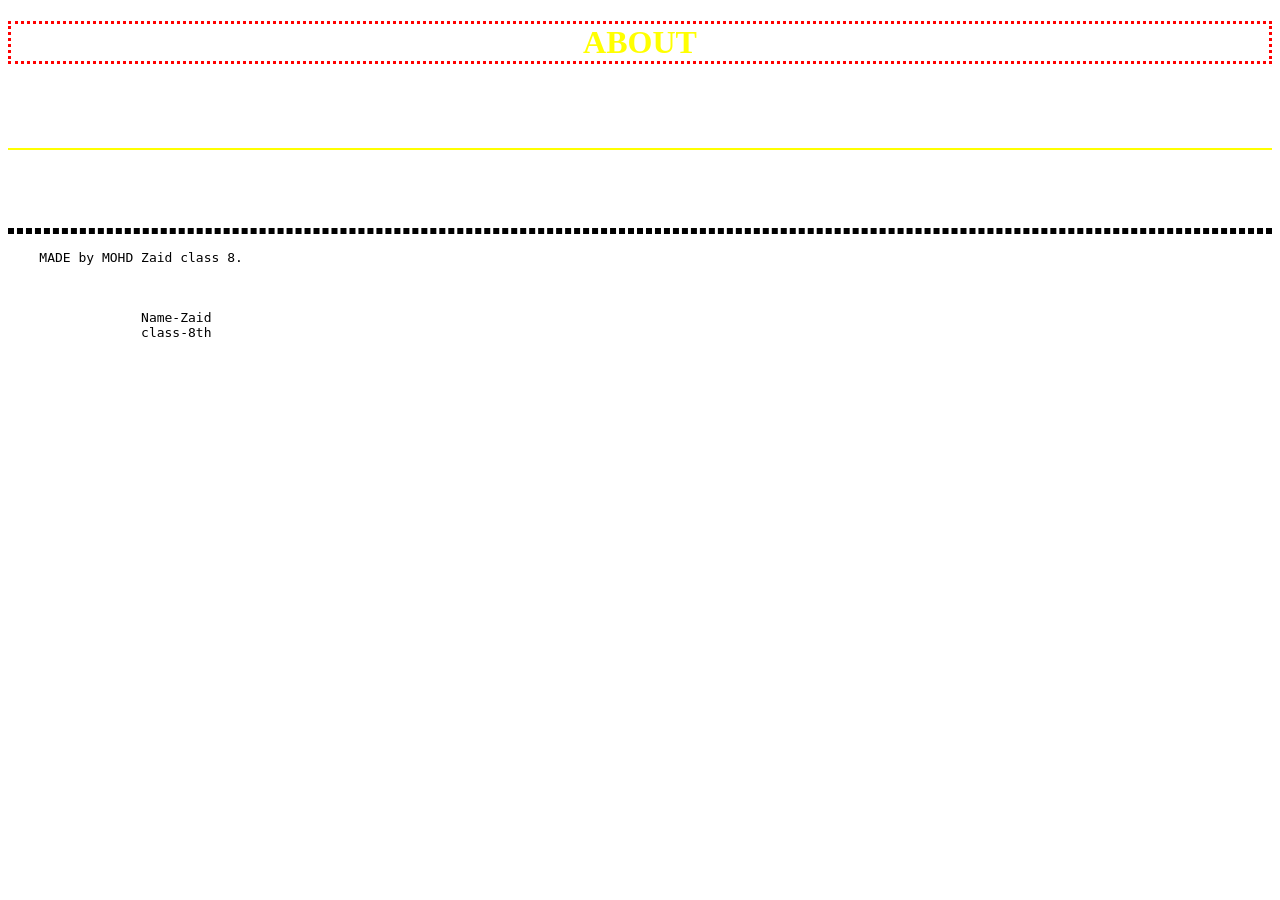
<file: about.html>
<!DOCTYPE HTML>
<html>
    <head><style>
         h1.a{border: dotted ;border-color:Red;color:Yellow ; text-align:center}
        
         h4.b{color: red;text-decoration: underline;}
         p.c{border: dashed ;  text-transformation:capitalize}
         body {color: Black;
         </style>
         <title>ABOUT</title>
         </head>
         <h1 class="a"> ABOUT</h1>
         <br><br><br>
         <hr color=yellow hight=10px class="t">
         <br> <br><br>
         <body class="q">
             
             
             <p class="c">
             <pre>    MADE by MOHD Zaid class 8.
                 
                 
                 
                 Name-Zaid
                 class-8th
                 
                 </pre>
                 
             </p>

                    
    
             
         </body>
         </html>
</file>
